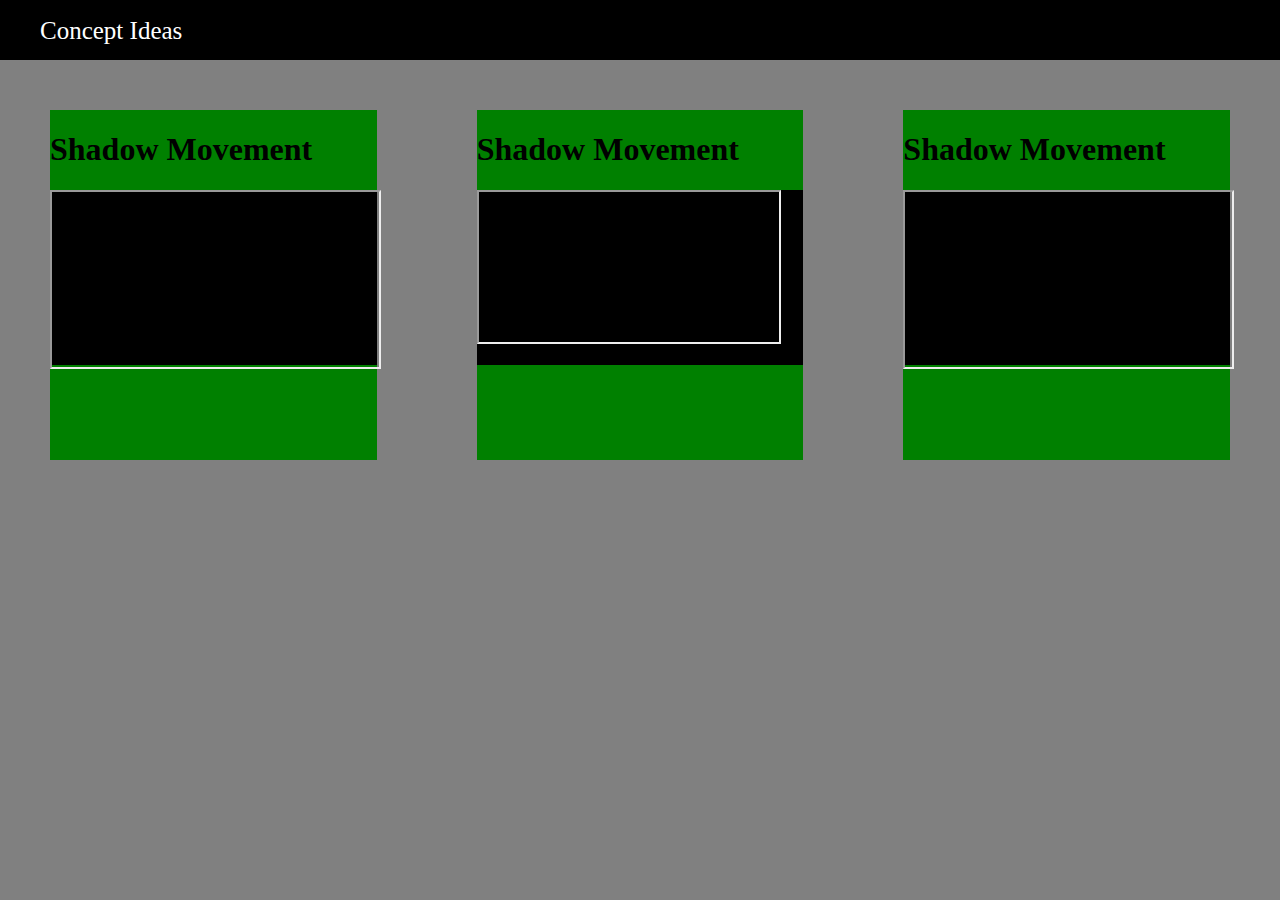
<file: xteam/index.html>
<!DOCTYPE html>
<html>
    <head>
        <meta http-equiv="content-type" content="text/html; charset=utf-8">
        <link rel="stylesheet" href="css/style.css" >

        <title>MV Idea</title>

    </head>
    <body>
        <div id="nav">
            <ul>
                <li>Concept Ideas</li>
            </ul>
        </div>
        <div id="container">
            <div class="video-sample">
                <h1>Shadow Movement</h1>
                <div class="video-source">
                    <iframe width="100%" height="100%" src="https://www.youtube.com/embed/TQ8pOdGmL3c?version=3&controls=0&autoplay=1&start=132&end=142&loop=1"  ></iframe>
                </div>
            </div>
            <div class="video-sample">
                <h1>Shadow Movement</h1>
                <div class="video-source">
                    <div class="plyr__video-embed" id="player">
                        <iframe
                            src="https://www.youtube.com/embed/TQ8pOdGmL3c?controls=0&amp;start=132&end=142;origin=https://plyr.io&amp;iv_load_policy=3&amp;modestbranding=1&amp;playsinline=1&amp;showinfo=0&amp;rel=0&amp;enablejsapi=1"
                            allowfullscreen
                            allowtransparency
                            allow="autoplay"
                            ></iframe>
                    </div>
                </div>
            </div>
            <div class="video-sample">
                <h1>Shadow Movement</h1>
                <div class="video-source">
                <iframe width="100%" height="100%" src="https://www.youtube.com/embed/tgbNymZ7vqY?playlist=tgbNymZ7vqY&autoplay=1&mute=1&loop=1&start=3&end=6">
                </iframe>
            </div>
        </div>
    </body>

</html>
</file>
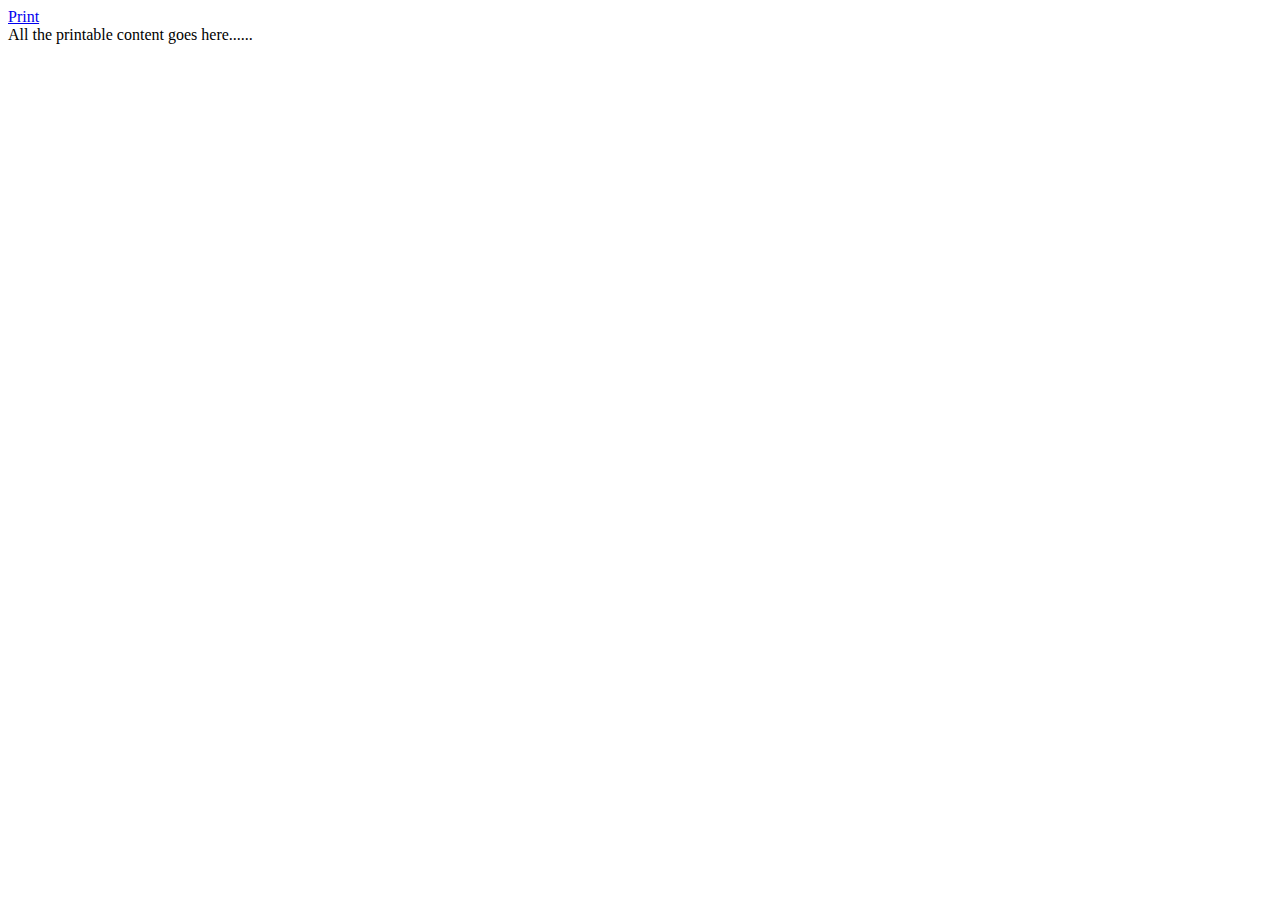
<file: print/print.html>
<!DOCTYPE html>
<html>
    <head>
        <script>
            function printPageArea(areaID){
                var printContent = document.getElementById(areaID);
                var WinPrint = window.open('', '', 'width=900,height=650');
                WinPrint.document.write(printContent.innerHTML);
                WinPrint.document.close();
                WinPrint.focus();
                WinPrint.print();
                WinPrint.close();
            }
        </script>
    </head>

    <body>
        <a href="javascript:void(0);" onclick="printPageArea('printableArea')">Print</a>
        <div id="printableArea">
            All the printable content goes here......
        </div>
    </body>

</html>
</file>
<file: xteam/css/style.css>
body{
    margin:0;
    background-color:grey;
}
#nav {
    background-color:black;
    width:100%;
    height:60px;
}
#nav>ul{
    margin:0;
    padding-top:17px;
    font-size:25px;
}
#nav>ul>li{
    list-style:none;
    color:white;
}
#container{
    display:flex;
}
.video-source{
    width:100%;
    height:50%;
    background-color:black;
}
.video-sample{
    width:350px;
    height:350px;
    margin:50px;
    background-color:green;
}
</file>
